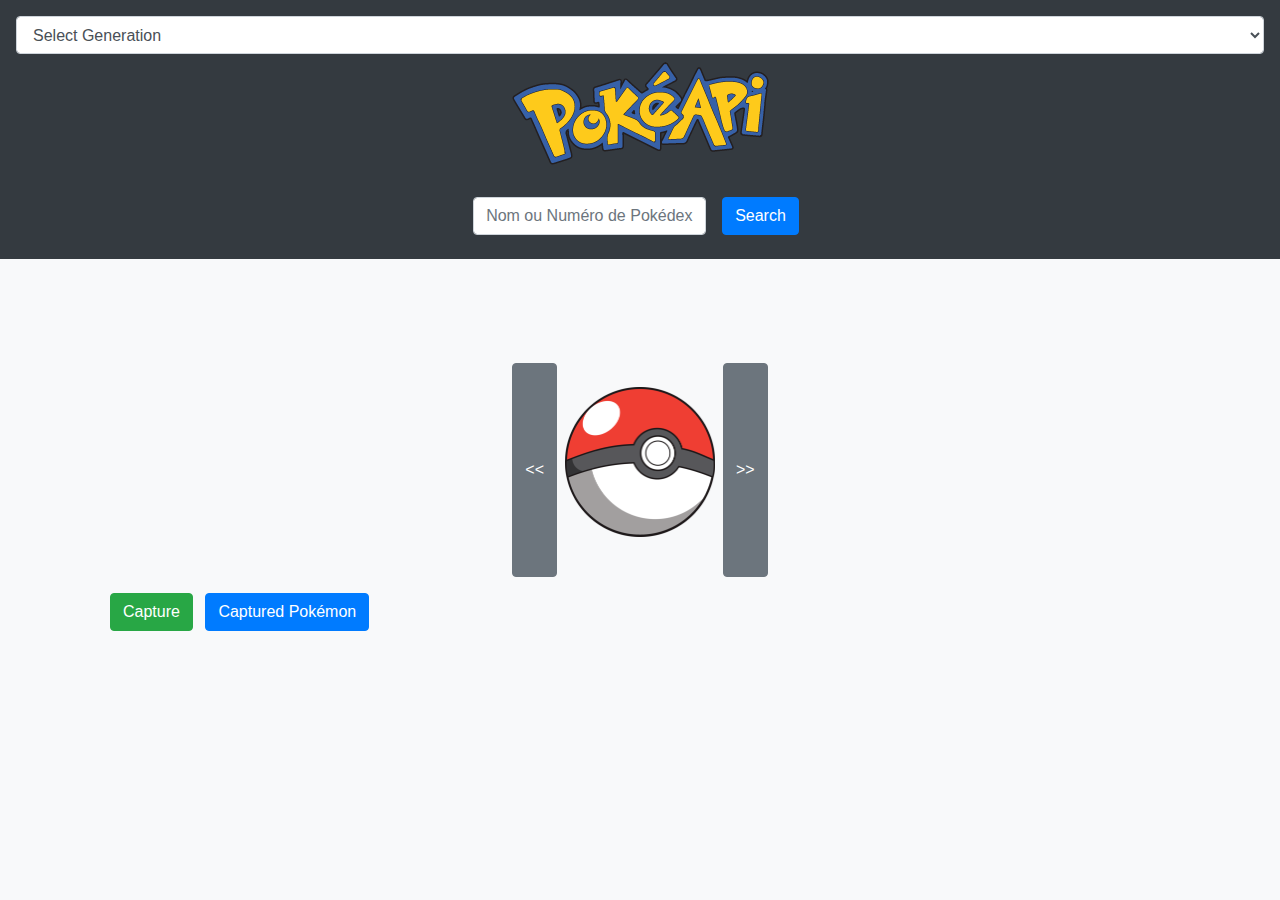
<file: index.html>
<!DOCTYPE html>
<html lang="en">
<head>
  <meta charset="UTF-8" />
  <meta name="viewport" content="width=device-width, initial-scale=1.0" />
  <title>Exercice 27</title>
  <link href="https://stackpath.bootstrapcdn.com/bootstrap/4.5.2/css/bootstrap.min.css" rel="stylesheet">
  <link rel="stylesheet" href="./assets/css/style.css" />
  <script type="module" src="./assets/js/main.js"></script>
</head>
<body>
<header>
  <select id="generation-select" class="form-control">
    <option value="">Select Generation</option>
  </select>
  <img src="assets/image/pokeapi_256.png" alt="PokeAPI Logo" class="img-fluid" />
  <form action="#" id="pokemon-search" class="form-inline">
    <input
            type="text"
            placeholder="Nom ou Numéro de Pokédex national"
            id="search-input"
            class="form-control"
    />
    <button class="btn btn-primary">Search</button>
  </form>
</header>
<main class="container">
  <div class="d-flex justify-content-center">
    <main class="container">
      <div class="d-flex justify-content-center">
      </div>
      <div id="pokemon-generation-list" class="d-flex flex-wrap justify-content-center"></div>
    </main>
    </div>
  <div class="d-flex justify-content-center">
    <button id="pokemon-previous" class="btn btn-secondary">&lt;&lt;</button>
    <div id="pokemon-container">
      <img
              id="pokemon-picture"
              src="assets/image/pokeball.png"
              alt="Pokemon Sprite"
              class="img-fluid"
      />

    </div>
    <button id="pokemon-next" class="btn btn-secondary">&gt;&gt;</button>
  </div>
  <button id="pokemon-capture" class="btn btn-success">Capture</button>
  <a href="captured.html" class="btn btn-primary">Captured Pokémon</a>
</main>
</body>
</html>
</file>
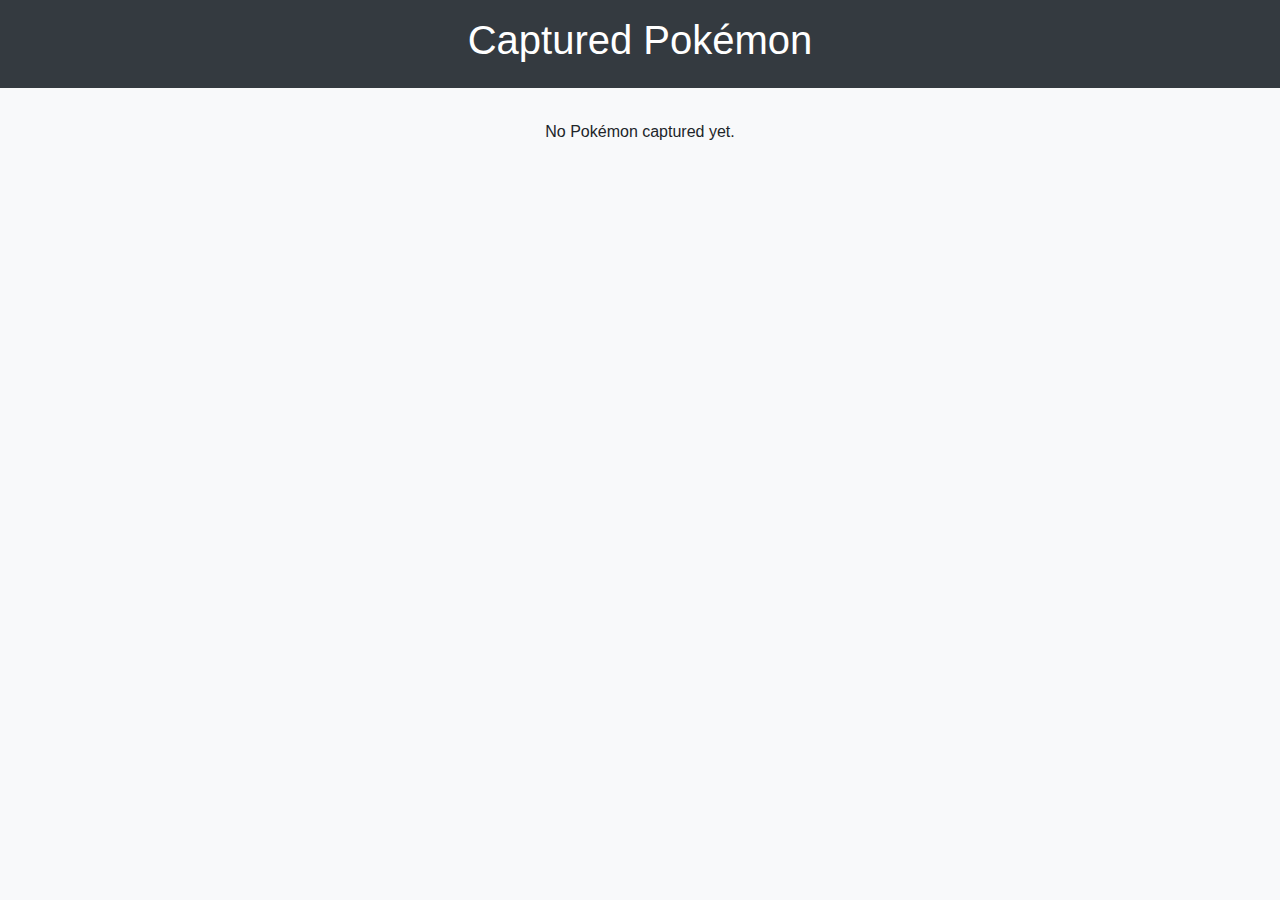
<file: captured.html>
<!DOCTYPE html>
<html lang="en">
<head>
    <meta charset="UTF-8" />
    <meta name="viewport" content="width=device-width, initial-scale=1.0" />
    <title>Captured Pokémon</title>
    <link href="https://stackpath.bootstrapcdn.com/bootstrap/4.5.2/css/bootstrap.min.css" rel="stylesheet">
    <link rel="stylesheet" href="./assets/css/style.css" />
    <script type="module" src="./assets/js/captured.js"></script>
</head>
<body>
<header>
    <h1 class="text-center">Captured Pokémon</h1>
</header>
<main class="container">
    <div id="captured-pokemon-list" class="d-flex flex-wrap justify-content-center"></div>
</main>
</body>
</html>
</file>
<file: assets/css/style.css>
body {
    font-family: Arial, sans-serif;
    background-color: #f8f9fa;
    margin: 0;
    padding: 0;
}

header {
    background-color: #343a40;
    color: white;
    padding: 1rem;
    text-align: center;
}

header img {
    max-width: 100px;
    margin: 0.5rem 0;
}

header form {
    display: flex;
    justify-content: center;
    margin-top: 1rem;
}

header form input {
    margin-right: 0.5rem;
}

main.container {
    padding: 2rem;
}

#pokemon-container {
    text-align: center;
    margin: 2rem 0;
}

#pokemon-container img {
    max-width: 150px;
    margin-bottom: 1rem;
}

#pokemon-container span,
#pokemon-container ul {
    display: block;
    margin: 0.5rem 0;
}

#pokemon-generation-list .card {
    margin: 0.5rem;
    text-align: center;
}

button {
    margin: 0.5rem;
}
</file>
